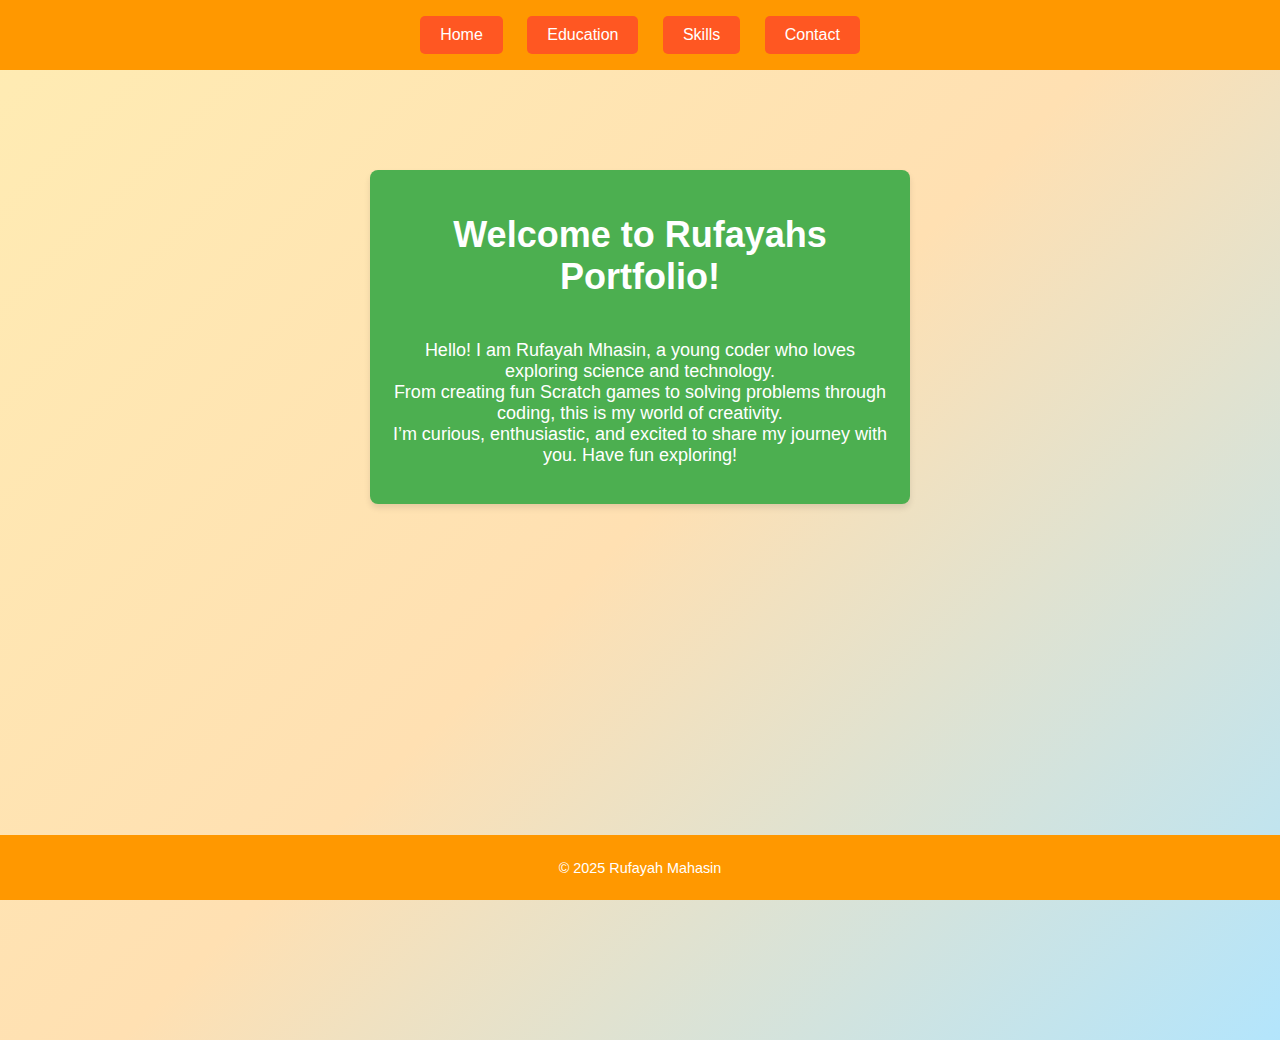
<file: index.html>
<!DOCTYPE html>
<html lang="en">
<head>


    <title>Portfolio -Rufayah mahain </title>
    <link rel="stylesheet" href="style.css">
</head>
<body>
    <nav>
        <button onclick="location.href='index.html'">Home</button>
        <button onclick="location.href='education.html'">Education</button>
        <button onclick="location.href='projects.html'">Skills</button>
        <button onclick="location.href='contact.html'">Contact</button>
    </nav>
    <div class="main-content">
        <div class="sticky-box">
            <h1>Welcome to Rufayahs Portfolio!</h1>
            <p>
                Hello! I am Rufayah Mhasin, a young coder who loves exploring science and technology. <br>
                From creating fun Scratch games to solving problems through coding, this is my world of creativity. <br>
                I’m curious, enthusiastic, and excited to share my journey with you. Have fun exploring!
            </p>
        </div>
    </div>
    <footer>
        <p>&copy; 2025  Rufayah Mahasin</p>
    </footer>
</body>
</html>
</file>
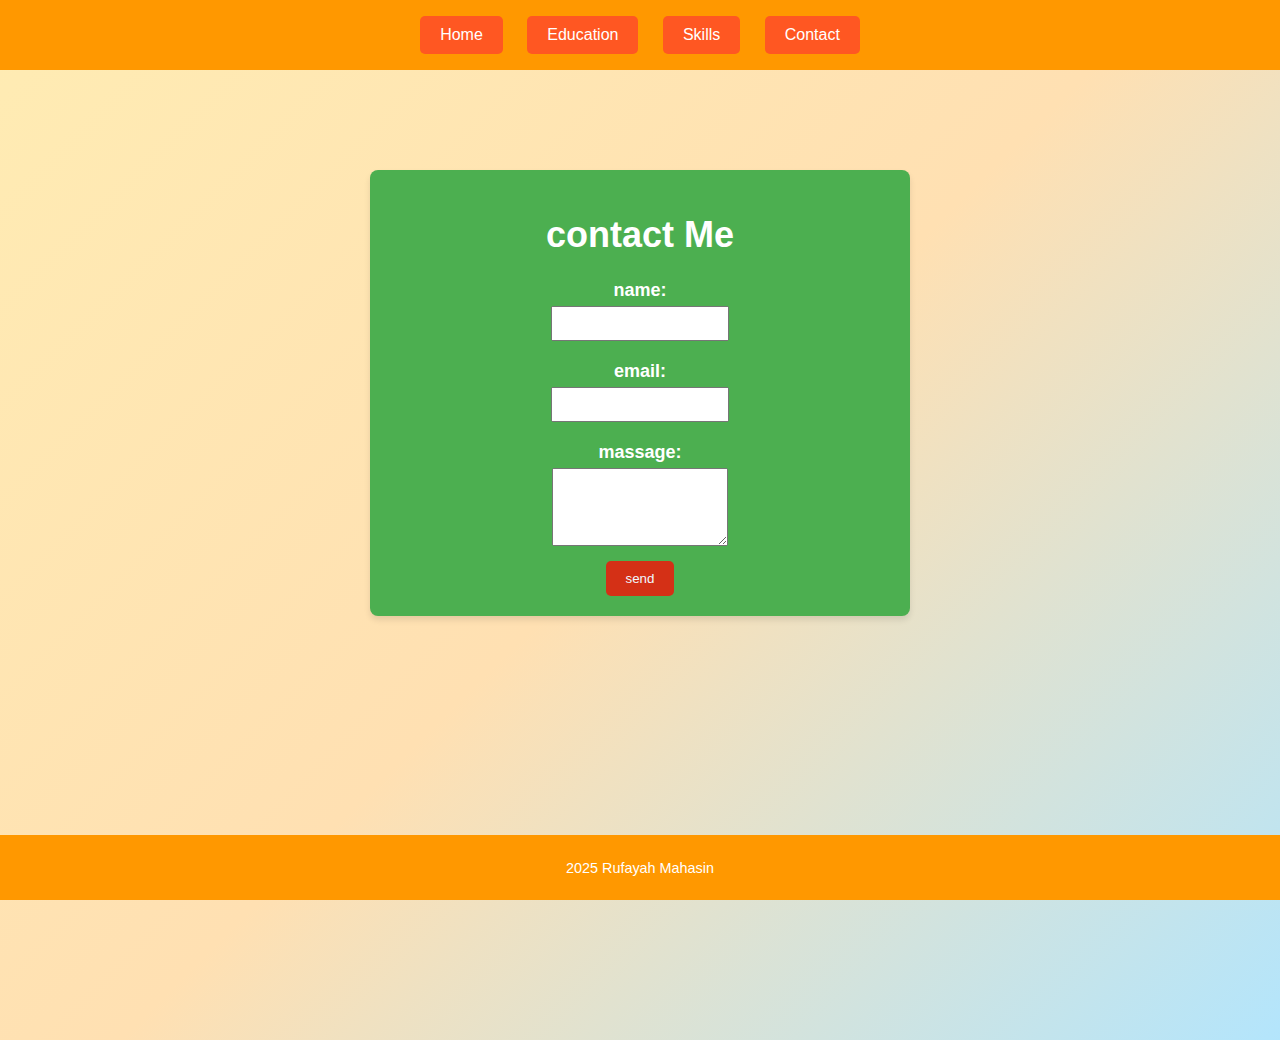
<file: contact.html>
<!DOCTYPE html>
<html lang=>
<head>
    <meta charset="UTF-8">
    <meta name="viewport" content="width=device-width, initial-scale=1.0">
    <title>Contact - Taihan Ruwayfi</title>
    <link rel="stylesheet" href="style.css">
</head>
<body>
    <nav>
        <button onclick="location.href='index.html'">Home</button>
        <button onclick="location.href='education.html'">Education</button>
        <button onclick="location.href='projects.html'">Skills</button>
        <button onclick="location.href='contact.html'">Contact</button>
    </nav>

    <div class="main-content">
        <div class="sticky-box">
            <h1>contact Me</h1>
            <form action="#" method="post" class="contact-form">
                <div style="margin-bottom: 20px;">
                  <label for="name"><strong>name:</strong></label><br>
                  <input type="text" id="name" name="name" required style="width: 80%;
                  padding: 8px; margin-top: 5px;">
                </div>
                <div style="margin-bottom: 20px;">
                    <label for="email"><strong>email:</strong></label><br>
                    <input type="email" id="email" name="email" required style="width: 80%;
                    padding: 8px; margin-top: 5px;">
                </div>
                <div style="margin-bottom: 10px;">
                    <label for="massage"><strong>massage:</strong></label><br>
                    <textarea id="massage" name="massage" rows="4" required style="width: 80%;
                    padding: 8px; margin-top: 5px;"></textarea>
                </div>
                <button type="submit" style="padding: 10px 20px; background-color: rgb(212, 48, 22);
                color: aliceblue; border: none; border-radius: 5px; cursor: pointer;">
                send
                </button>
        </div>
    </div>
    <footer>
        <p>2025 Rufayah Mahasin</p>
    </footer>
</body>
</html>
</file>
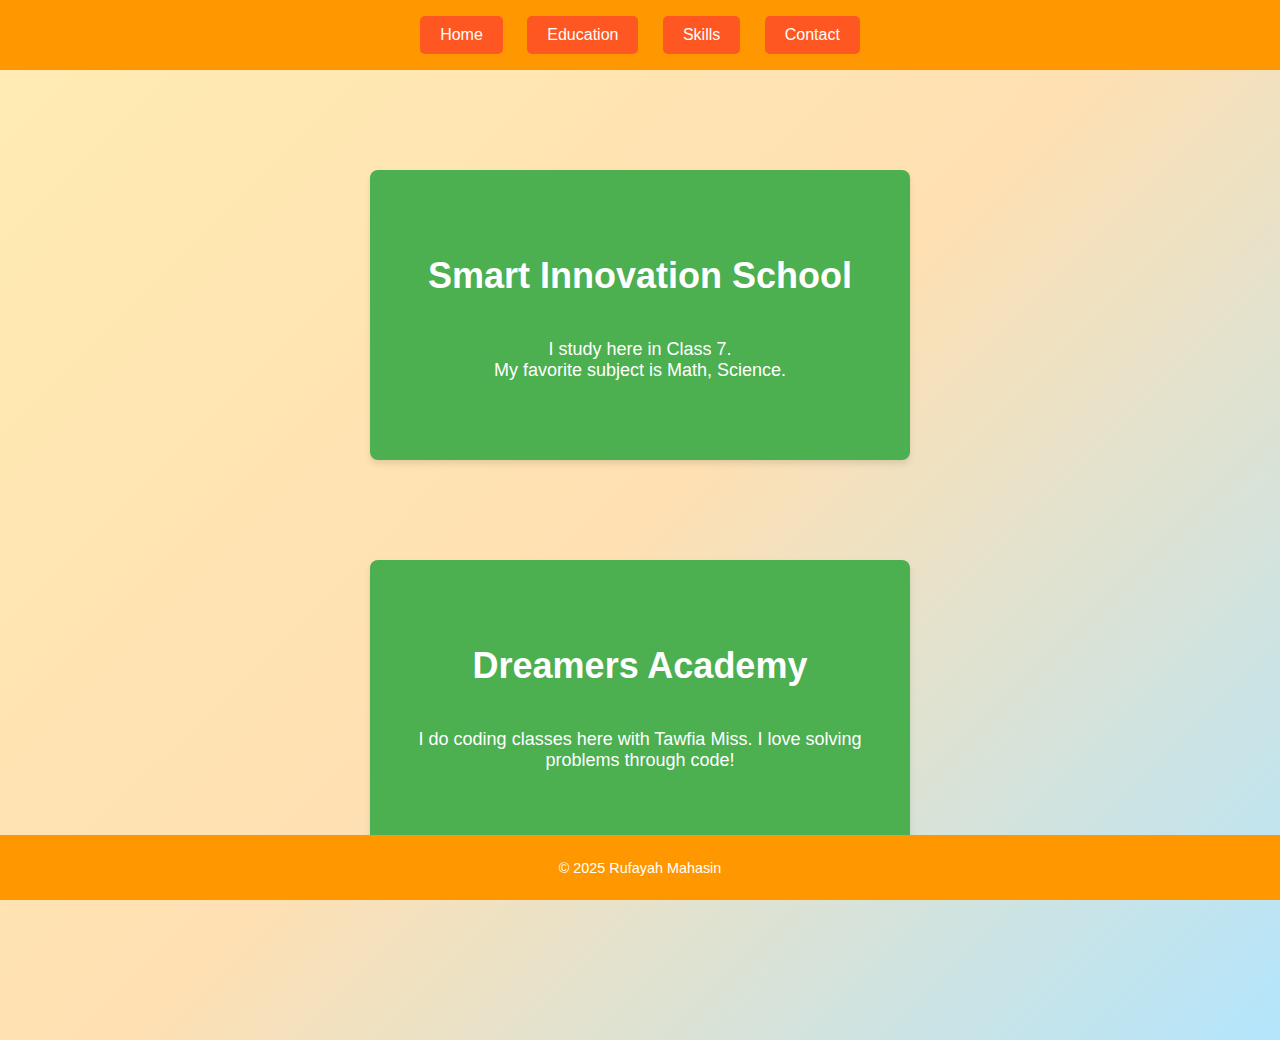
<file: education.html>
<!DOCTYPE html>
<html>
<head>
    <meta charset="UTF-8">
    <meta name="viewport" content="width=device-width, initial-scale=1.0">
    <title>Education - Rufayah Mahasin</title>
    <link rel="stylesheet" href="style.css">
</head>
<body>
    <nav>
        <button onclick="location.href='index.html'">Home</button>
        <button onclick="location.href='education.html'">Education</button>
        <button onclick="location.href='projects.html'">Skills</button>
        <button onclick="location.href='contact.html'">Contact</button>
    </nav>
    <div class="main-content">
        <div class="sticky-box">
            <h1>Smart Innovation School</h1>
            <p>
                I study here in Class 7.<br>
                My favorite  subject is Math, Science. <br>


            </p>
        </div>
        <div class="sticky-box">
            <h1>Dreamers Academy</h1>
            <p>I do coding classes here with Tawfia Miss.
                I love solving problems through code!</p>
        </div>
    </div>
    <footer>
        <p>&copy; 2025 Rufayah  Mahasin</p>
    </footer>
</body>
</html>
</file>
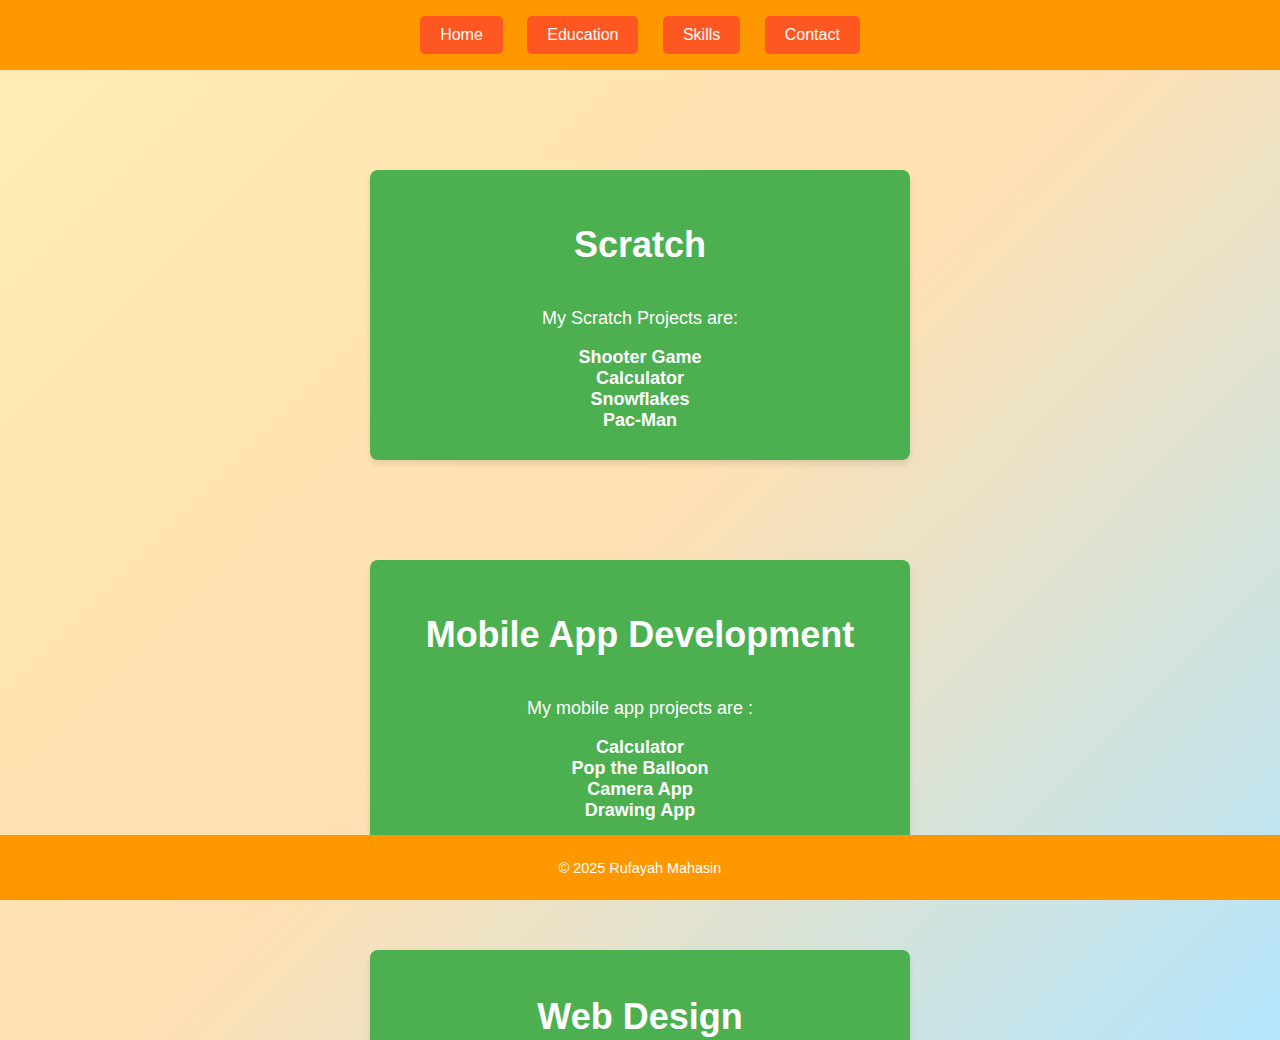
<file: projects.html>
<!DOCTYPE html>
<html lang="en">
<head>
    <meta charset="UTF-8">
    <meta name="viewport" content="width=device-width, initial-scale=1.0">
    <title>Skills - rufayah Mahasin</title>
    <link rel="stylesheet" href="style.css">
</head>
<body>
    <nav>
        <button onclick="location.href='index.html'">Home</button>
        <button onclick="location.href='education.html'">Education</button>
        <button onclick="location.href='projects.html'">Skills</button>
        <button onclick="location.href='contact.html'">Contact</button>
    </nav>
    <div class="main-content">
        <div class="sticky-box">
            <h1>Scratch</h1>
            <p>My Scratch Projects are:</p>
            <ul>
                <li><strong>Shooter Game</strong></li>
                <li><strong>Calculator</strong></li>
                <li><strong>Snowflakes</strong></li>
                <li><strong>Pac-Man</strong></li>
            </ul>
        </div>
<div class = "sticky-box">
    <h1>Mobile App Development</h1>
    <p> My mobile app projects are :</p>
    <ul>
        <li> <strong> Calculator</strong></li>
        <li> <strong> Pop the Balloon</strong></li>
        <li> <strong> Camera App</strong></li>
        <li> <strong> Drawing App</strong></li>
    </ul>


</div>
<div class="sticky-box">
    <h1>Web Design</h1>
    <p>My Web Design Experience:</p>
    <p>I’ve learned so much and am excited to share my first-ever portfolio!
        This is where I explore my creativity and coding skills further.</p>
</div>
</div>
<footer>
<p>&copy; 2025 Rufayah Mahasin</p>
</footer>
</body>
</html>
</file>
<file: style.css>
body {
    font-family: Arial, sans-serif;
    margin: 0;
    padding: 0;
    background: linear-gradient(135deg, #ffecb3, #ffe0b2, #b3e5fc);
    color: #333;
    display: flex;
    flex-direction: column;
    align-items: center;
    justify-content: flex-start;
}




nav {
    background-color: #ff9800;
    padding: 1rem 0;
    width: 100%;
    text-align: center;
    position: fixed;
    top: 0;
    z-index: 10;
}


nav button {
    margin: 0 10px;
    padding: 10px 20px;
    background: #ff5722;
    color: white;
    border: none;
    border-radius: 5px;
    font-size: 1rem;
    cursor: pointer;
}


nav button:hover {
    background: #e64a19;
}


.main-content {
    margin-top: 100px;
    padding: 20px 0;
    display: flex;
    flex-direction: column;
    align-items: center;
    justify-content: flex-start;
    height: 100vh;
    overflow-y: auto;
    scroll-behavior: smooth;
    width: 100%;
}




.sticky-box {
    margin: 50px auto;
    width: 500px;
    min-height: 250px;
    padding: 20px;
    background-color: #4CAF50;
    color: white;
    font-size: 18px;
    border-radius: 8px;
    box-shadow: 0 4px 6px rgba(0, 0, 0, 0.1);
    text-align: center;
    display: flex;
    flex-direction: column;
    justify-content: center;
    align-items: center;
}


ul {
    list-style: none;
    padding: 0;
    margin: 0;
}
ul li {
    padding: 0;
    margin: 0;
}


footer {
    background-color: #ff9800;
    padding: 10px 0;
    font-size: 0.9rem;
    text-align: center;
    width: 100%;
    position: fixed;
    bottom: 0;
    z-index: 10;
    color: white;
}
</file>
